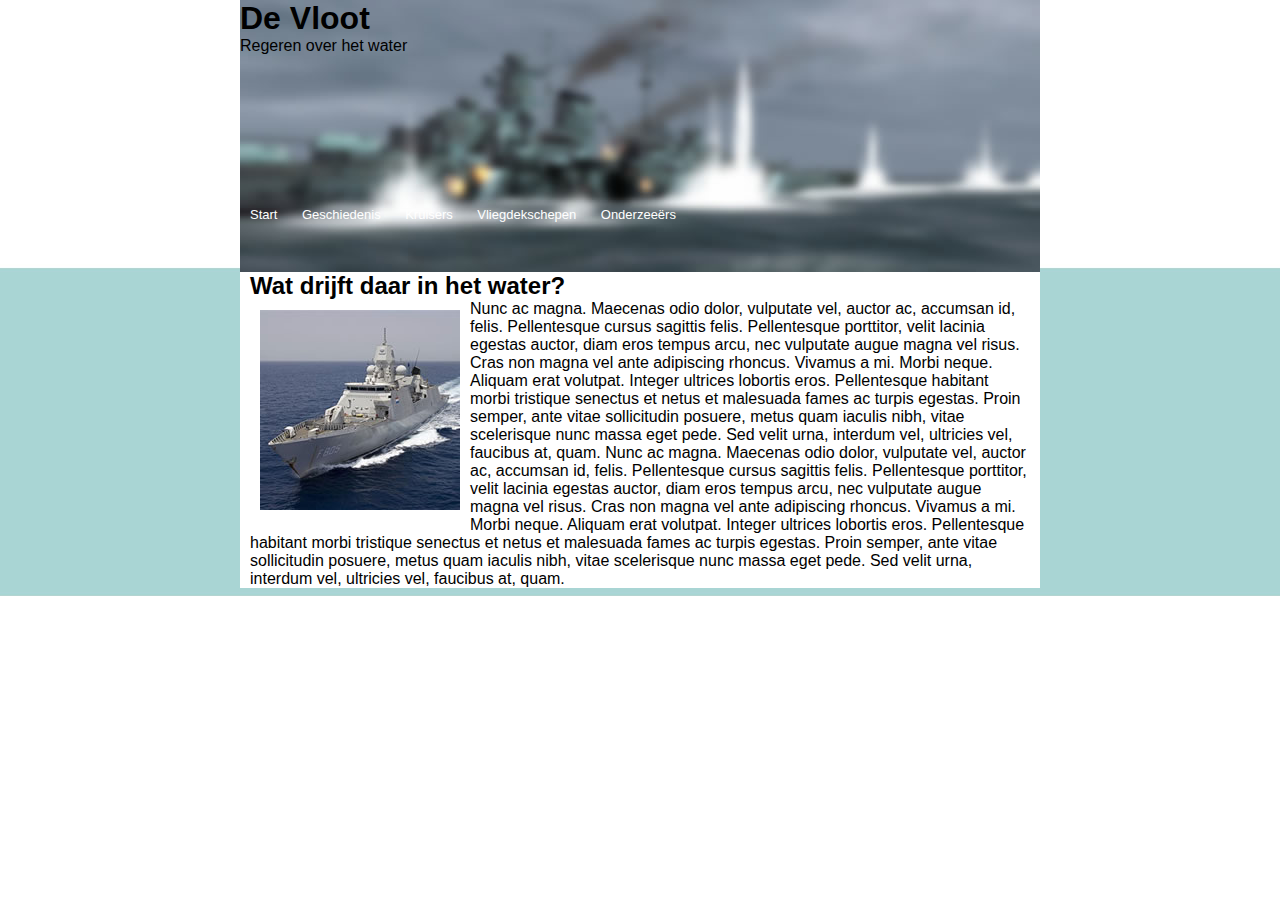
<file: index.html>
﻿<!DOCTYPE html>
<html lang="nl">
<head>
	<title>De vloot</title>
	<link href="style.css" type="text/css" rel="stylesheet"/>
	<meta charset="utf-8">
</head>
<body>
	<header><h1>De Vloot</h1>
	<p>Regeren over het water</p>
	<ul class="top-menu">
		<li><a href="index.html">Start</a></li>	
		<li><a href="Geschiedenis.html">Geschiedenis</a></li>
		<li><a href="Kruisers.html">Kruisers</a></li>
		<li><a href="Vliegdekschepen.html">Vliegdekschepen</a></li>
		<li><a href="Onderzeeërs.html">Onderzeeërs</a></li>
	</ul></header><div class="paragraph">
	<h2>Wat drijft daar in het water?</h2>
	<p class="start"><img src="img/vloot0.jpg" class="top-left">Nunc ac magna. Maecenas odio dolor, vulputate vel, auctor ac, accumsan id, felis. Pellentesque cursus sagittis felis. Pellentesque porttitor, velit lacinia egestas auctor, diam eros tempus arcu, nec vulputate augue magna vel risus. Cras non magna vel ante adipiscing rhoncus. Vivamus a mi. Morbi neque. Aliquam erat volutpat. Integer ultrices lobortis eros. Pellentesque habitant morbi tristique senectus et netus et malesuada fames ac turpis egestas. Proin semper, ante vitae sollicitudin posuere, metus quam iaculis nibh, vitae scelerisque nunc massa eget pede. Sed velit urna, interdum vel, ultricies vel, faucibus at, quam. Nunc ac magna. Maecenas odio dolor, vulputate vel, auctor ac, accumsan id, felis.
	Pellentesque cursus sagittis felis. Pellentesque porttitor, velit lacinia egestas auctor, diam eros tempus arcu, nec vulputate augue magna vel risus. Cras non magna vel ante adipiscing rhoncus. Vivamus a mi. Morbi neque. Aliquam erat volutpat. Integer ultrices lobortis eros. Pellentesque habitant morbi tristique senectus et netus et malesuada fames ac turpis egestas. Proin semper, ante vitae sollicitudin posuere, metus quam iaculis nibh, vitae scelerisque nunc massa eget pede. Sed velit urna, interdum vel, ultricies vel, faucibus at, quam.
	</p></div>
</body>
</html>
</file>
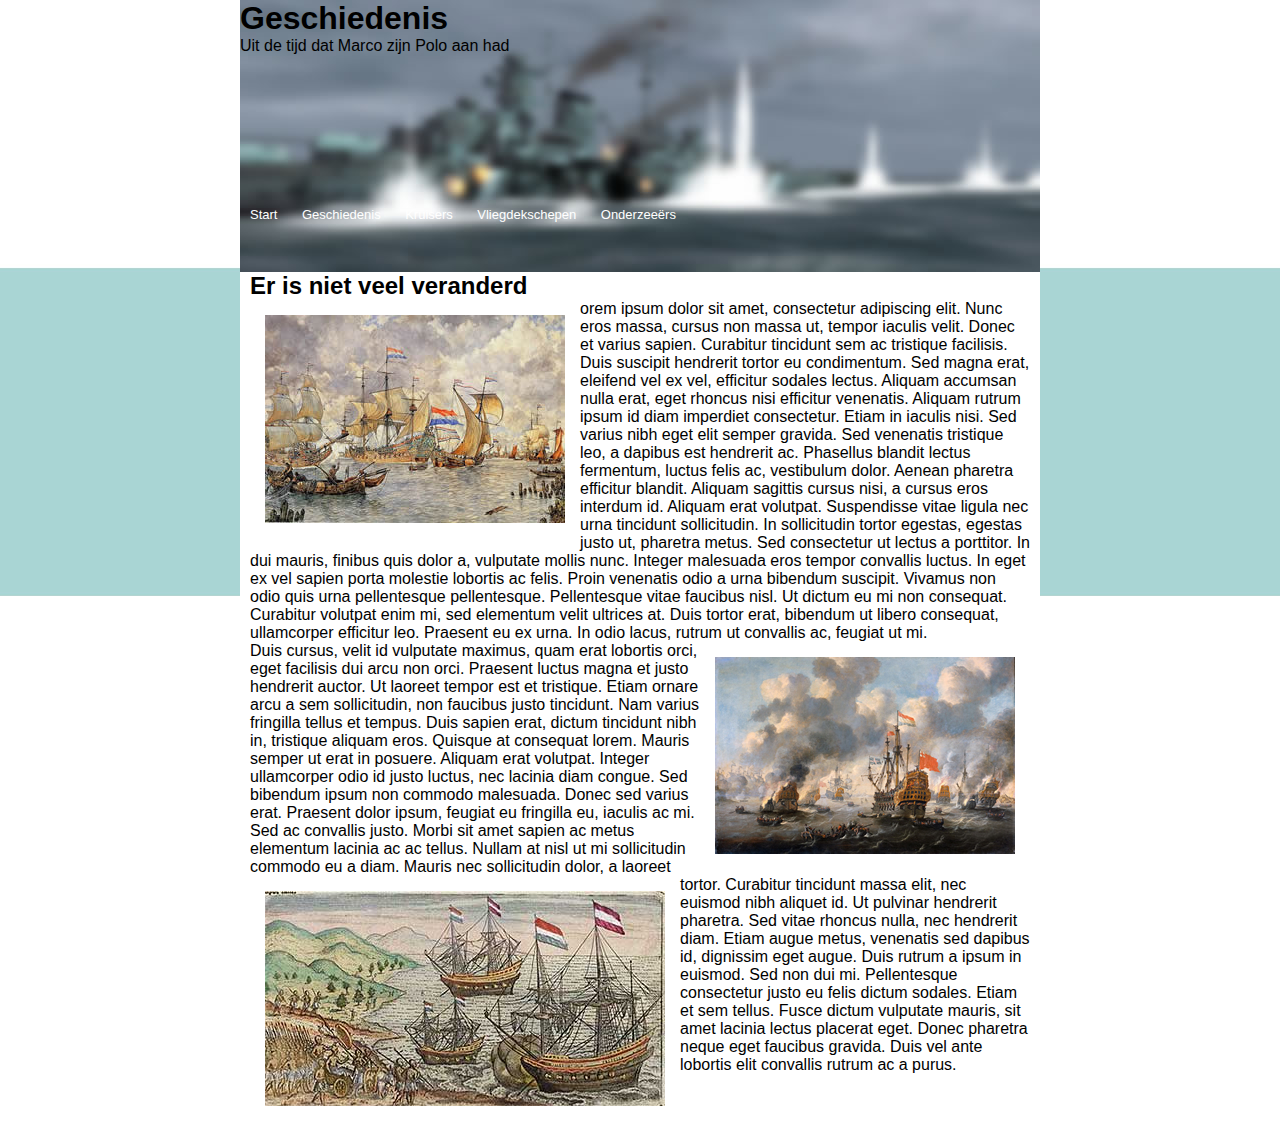
<file: Geschiedenis.html>
<!DOCTYPE html>
<html lang="nl">
<head>
	<title>De vloot</title>
	<link href="style.css" type="text/css" rel="stylesheet"/>
	<meta charset="utf-8">
</head>
<body>
	<header><h1>Geschiedenis</h1>
	<p>Uit de tijd dat Marco zijn Polo aan had</p>
	<ul class="top-menu">
		<li><a href="index.html">Start</a></li>	
		<li><a href="Geschiedenis.html">Geschiedenis</a></li>
		<li><a href="Kruisers.html">Kruisers</a></li>
		<li><a href="Vliegdekschepen.html">Vliegdekschepen</a></li>
		<li><a href="Onderzeeërs.html">Onderzeeërs</a></li>
		</ul></header><div class="paragraph">
	<h2> Er is niet veel veranderd </h2>
		<p class="start"><img src="img/vloot1.jpg" class="vloot1">orem ipsum dolor sit amet, consectetur adipiscing elit. Nunc eros massa, cursus non massa ut, tempor iaculis velit. Donec et varius sapien. Curabitur tincidunt sem ac tristique facilisis. Duis suscipit hendrerit tortor eu condimentum. Sed magna erat, eleifend vel ex vel, efficitur sodales lectus. Aliquam accumsan nulla erat, eget rhoncus nisi efficitur venenatis. Aliquam rutrum ipsum id diam imperdiet consectetur. Etiam in iaculis nisi. Sed varius nibh eget elit semper gravida. Sed venenatis tristique leo, a dapibus est hendrerit ac. Phasellus blandit lectus fermentum, luctus felis ac, vestibulum dolor.

		Aenean pharetra efficitur blandit. Aliquam sagittis cursus nisi, a cursus eros interdum id. Aliquam erat volutpat. Suspendisse vitae ligula nec urna tincidunt sollicitudin. In sollicitudin tortor egestas, egestas justo ut, pharetra metus. Sed consectetur ut lectus a porttitor. In dui mauris, finibus quis dolor a, vulputate mollis nunc. Integer malesuada eros tempor convallis luctus. In eget ex vel sapien porta molestie lobortis ac felis. Proin venenatis odio a urna bibendum suscipit.

		Vivamus non odio quis urna pellentesque pellentesque. Pellentesque vitae faucibus nisl. Ut dictum eu mi non consequat. Curabitur volutpat enim mi, sed elementum velit ultrices at. Duis tortor erat, bibendum ut libero consequat, ullamcorper efficitur leo. Praesent eu ex urna. In odio lacus, rutrum ut convallis ac, feugiat ut mi.</p><p>
			<img src="img/vloot2.jpg" class="vloot2">

		Duis cursus, velit id vulputate maximus, quam erat lobortis orci, eget facilisis dui arcu non orci. Praesent luctus magna et justo hendrerit auctor. Ut laoreet tempor est et tristique. Etiam ornare arcu a sem sollicitudin, non faucibus justo tincidunt. Nam varius fringilla tellus et tempus. Duis sapien erat, dictum tincidunt nibh in, tristique aliquam eros. Quisque at consequat lorem.

		Mauris semper ut erat in posuere. Aliquam erat volutpat. Integer ullamcorper odio id justo luctus, nec lacinia diam congue. Sed bibendum ipsum non commodo malesuada. Donec sed varius erat. Praesent dolor ipsum, feugiat eu fringilla eu, iaculis ac mi. Sed ac convallis justo. Morbi sit amet sapien ac metus elementum lacinia ac ac tellus. Nullam at nisl ut mi sollicitudin commodo eu a diam.<img src="img/vloot3.jpg" class="vloot3">

		Mauris nec sollicitudin dolor, a laoreet tortor. Curabitur tincidunt massa elit, nec euismod nibh aliquet id. Ut pulvinar hendrerit pharetra. Sed vitae rhoncus nulla, nec hendrerit diam. Etiam augue metus, venenatis sed dapibus id, dignissim eget augue. Duis rutrum a ipsum in euismod. Sed non dui mi. Pellentesque consectetur justo eu felis dictum sodales. Etiam et sem tellus. Fusce dictum vulputate mauris, sit amet lacinia lectus placerat eget. Donec pharetra neque eget faucibus gravida. Duis vel ante lobortis elit convallis rutrum ac a purus.</p></div>
		</body>
		</html>
</file>
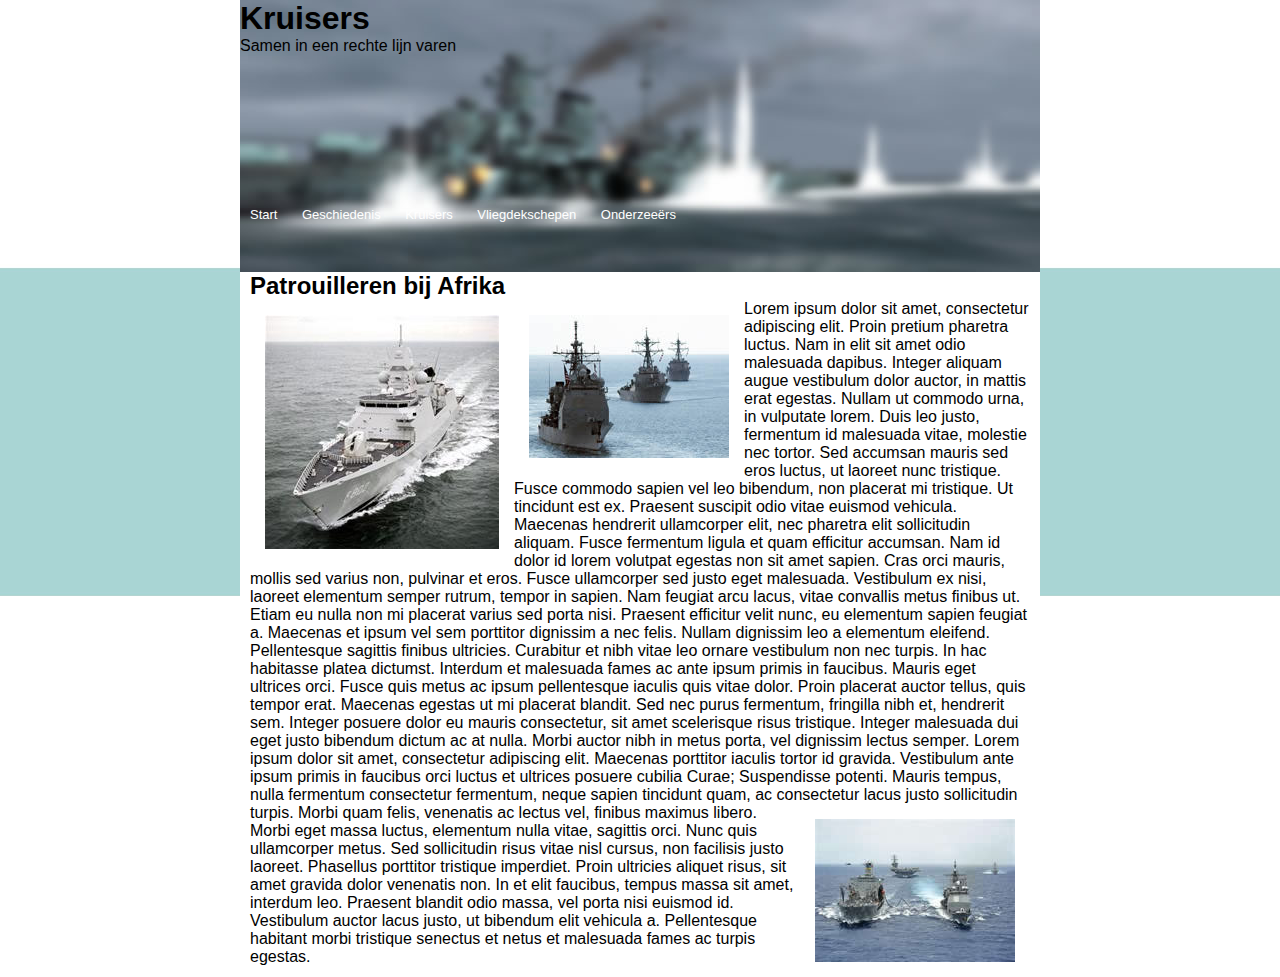
<file: Kruisers.html>
<!DOCTYPE html>
<html lang="nl">
<head>
	<title>Kruisers</title>
	<link href="style.css" type="text/css" rel="stylesheet"/>
	<meta charset="utf-8">
</head>
<body>
	<header><h1>Kruisers</h1>
	<p>Samen in een rechte lijn varen</p>
	<ul class="top-menu">
		<li><a href="index.html">Start</a></li>	
		<li><a href="Geschiedenis.html">Geschiedenis</a></li>
		<li><a href="Kruisers.html">Kruisers</a></li>
		<li><a href="Vliegdekschepen.html">Vliegdekschepen</a></li>
		<li><a href="Onderzeeërs.html">Onderzeeërs</a></li>
		</ul></header><div class="paragraph">
	<h2>Patrouilleren bij Afrika</h2>
	<img src="img/vloot4.jpg" class="vloot4"><img src="img/vloot11.jpg" class="vloot5">
		<p class="start">	Lorem ipsum dolor sit amet, consectetur adipiscing elit. Proin pretium 		pharetra luctus. Nam in elit sit amet odio malesuada dapibus. Integer aliquam augue vestibulum dolor auctor, in mattis erat egestas. Nullam ut commodo urna, in vulputate 	lorem. Duis leo justo, fermentum id malesuada vitae, molestie nec tortor. Sed accumsan mauris sed eros luctus, ut laoreet nunc tristique. Fusce commodo sapien vel leo bibendum, non placerat mi tristique.

		Ut tincidunt est ex. Praesent suscipit odio vitae euismod vehicula. Maecenas hendrerit ullamcorper elit, nec pharetra elit sollicitudin aliquam. Fusce fermentum ligula et quam efficitur accumsan. Nam id dolor id lorem volutpat egestas non sit amet sapien. Cras orci mauris, mollis sed varius non, pulvinar et eros. Fusce ullamcorper sed justo eget malesuada. Vestibulum ex nisi, laoreet elementum semper rutrum, tempor in sapien.

		Nam feugiat arcu lacus, vitae convallis metus finibus ut. Etiam eu nulla non mi placerat varius sed porta nisi. Praesent efficitur velit nunc, eu elementum sapien feugiat a. Maecenas et ipsum vel sem porttitor dignissim a nec felis. Nullam dignissim leo a elementum eleifend. Pellentesque sagittis finibus ultricies. Curabitur et nibh vitae leo ornare vestibulum non nec turpis. In hac habitasse platea dictumst. Interdum et malesuada fames ac ante ipsum primis in faucibus.

		Mauris eget ultrices orci. Fusce quis metus ac ipsum pellentesque iaculis quis vitae dolor. Proin placerat auctor tellus, quis tempor erat. Maecenas egestas ut mi placerat blandit. Sed nec purus fermentum, fringilla nibh et, hendrerit sem. Integer posuere dolor eu mauris consectetur, sit amet scelerisque risus tristique. Integer malesuada dui eget justo bibendum dictum ac at nulla. Morbi auctor nibh in metus porta, vel dignissim lectus semper. Lorem ipsum dolor sit amet, consectetur adipiscing elit. Maecenas porttitor iaculis tortor id gravida. Vestibulum ante ipsum primis in faucibus orci luctus et ultrices posuere cubilia Curae; Suspendisse potenti. Mauris tempus, nulla fermentum consectetur fermentum, neque sapien tincidunt quam, ac consectetur lacus justo sollicitudin turpis.<img src="img/vloot12.jpg" class="vloot6">

		Morbi quam felis, venenatis ac lectus vel, finibus maximus libero. Morbi eget massa luctus, elementum nulla vitae, sagittis orci. Nunc quis ullamcorper metus. Sed sollicitudin risus vitae nisl cursus, non facilisis justo laoreet. Phasellus porttitor tristique imperdiet. Proin ultricies aliquet risus, sit amet gravida dolor venenatis non. In et elit faucibus, tempus massa sit amet, interdum leo. Praesent blandit odio massa, vel porta nisi euismod id. Vestibulum auctor lacus justo, ut bibendum elit vehicula a. Pellentesque habitant morbi tristique senectus et netus et malesuada fames ac turpis egestas.</p>
		</div>
		</body>
		</html>
</file>
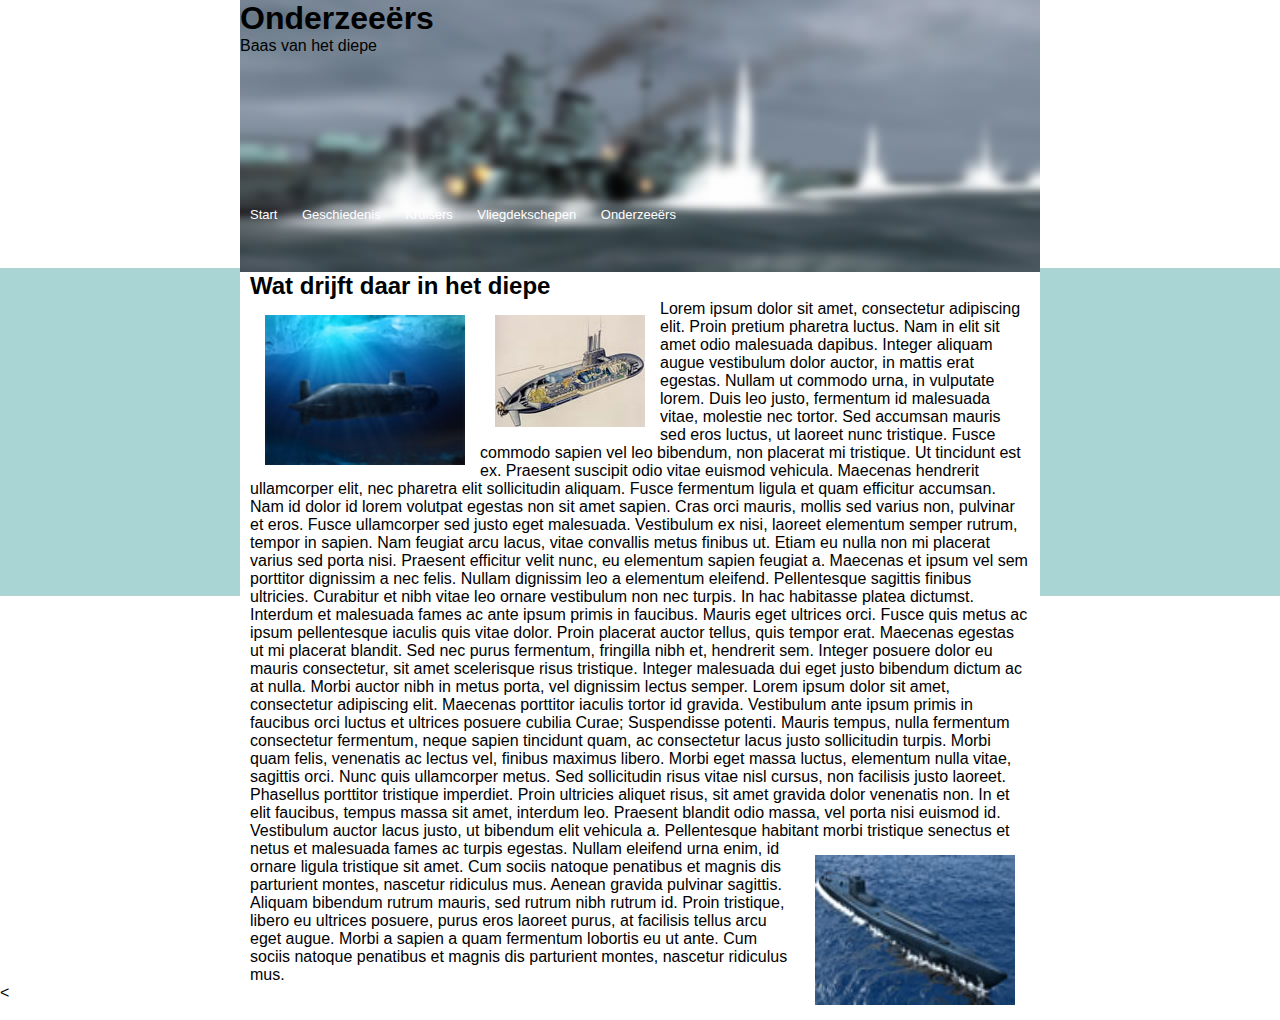
<file: Onderzeeërs.html>
<!DOCTYPE html>
<html lang="nl">
<head>
	<title>Onderzeeërs</title>
	<link href="style.css" type="text/css" rel="stylesheet"/>
	<meta charset="utf-8">
</head>
<body>
	<header><h1>Onderzeeërs</h1>
	<p>Baas van het diepe</p>
	<ul class="top-menu">
		<li><a href="index.html">Start</a></li>	
		<li><a href="Geschiedenis.html">Geschiedenis</a></li>
		<li><a href="Kruisers.html">Kruisers</a></li>
		<li><a href="Vliegdekschepen.html">Vliegdekschepen</a></li>
		<li><a href="Onderzeeërs.html">Onderzeeërs</a></li>
	</ul></header><div class="paragraph">
		<h2>Wat drijft daar in het diepe</h2>
	<img src="img/vloot8.jpg" class="vloot9"><img src="img/vloot9.jpg" class="vloot8">
		<p class="start">Lorem ipsum dolor sit amet, consectetur adipiscing elit. Proin pretium pharetra luctus. Nam in elit sit amet odio malesuada dapibus. Integer aliquam augue vestibulum dolor auctor, in mattis erat egestas. Nullam ut commodo urna, in vulputate lorem. Duis leo justo, fermentum id malesuada vitae, molestie nec tortor. Sed accumsan mauris sed eros luctus, ut laoreet nunc tristique. Fusce commodo sapien vel leo bibendum, non placerat mi tristique.

		Ut tincidunt est ex. Praesent suscipit odio vitae euismod vehicula. Maecenas hendrerit ullamcorper elit, nec pharetra elit sollicitudin aliquam. Fusce fermentum ligula et quam efficitur accumsan. Nam id dolor id lorem volutpat egestas non sit amet sapien. Cras orci mauris, mollis sed varius non, pulvinar et eros. Fusce ullamcorper sed justo eget malesuada. Vestibulum ex nisi, laoreet elementum semper rutrum, tempor in sapien.

		Nam feugiat arcu lacus, vitae convallis metus finibus ut. Etiam eu nulla non mi placerat varius sed porta nisi. Praesent efficitur velit nunc, eu elementum sapien feugiat a. Maecenas et ipsum vel sem porttitor dignissim a nec felis. Nullam dignissim leo a elementum eleifend. Pellentesque sagittis finibus ultricies. Curabitur et nibh vitae leo ornare vestibulum non nec turpis. In hac habitasse platea dictumst. Interdum et malesuada fames ac ante ipsum primis in faucibus.

		Mauris eget ultrices orci. Fusce quis metus ac ipsum pellentesque iaculis quis vitae dolor. Proin placerat auctor tellus, quis tempor erat. Maecenas egestas ut mi placerat blandit. Sed nec purus fermentum, fringilla nibh et, hendrerit sem. Integer posuere dolor eu mauris consectetur, sit amet scelerisque risus tristique. Integer malesuada dui eget justo bibendum dictum ac at nulla. Morbi auctor nibh in metus porta, vel dignissim lectus semper. Lorem ipsum dolor sit amet, consectetur adipiscing elit. Maecenas porttitor iaculis tortor id gravida. Vestibulum ante ipsum primis in faucibus orci luctus et ultrices posuere cubilia Curae; Suspendisse potenti. Mauris tempus, nulla fermentum consectetur fermentum, neque sapien tincidunt quam, ac consectetur lacus justo sollicitudin turpis.

		Morbi quam felis, venenatis ac lectus vel, finibus maximus libero. Morbi eget massa luctus, elementum nulla vitae, sagittis orci. Nunc quis ullamcorper metus. Sed sollicitudin risus vitae nisl cursus, non facilisis justo laoreet. Phasellus porttitor tristique imperdiet. Proin ultricies aliquet risus, sit amet gravida dolor venenatis non. In et elit faucibus, tempus massa sit amet, interdum leo. Praesent blandit odio massa, vel porta nisi euismod id. Vestibulum auctor lacus justo, ut bibendum elit vehicula a. Pellentesque habitant morbi tristique senectus et netus et malesuada fames ac turpis egestas.

		<img src="img/vloot10.jpg" class="vloot10"> Nullam eleifend urna enim, id ornare ligula tristique sit amet. Cum sociis natoque penatibus et magnis dis parturient montes, nascetur ridiculus mus. Aenean gravida pulvinar sagittis. Aliquam bibendum rutrum mauris, sed rutrum nibh rutrum id. Proin tristique, libero eu ultrices posuere, purus eros laoreet purus, at facilisis tellus arcu eget augue. Morbi a sapien a quam fermentum lobortis eu ut ante. Cum sociis natoque penatibus et magnis dis parturient montes, nascetur ridiculus mus.</p>
		</div><
		</body>
		</html>
</file>
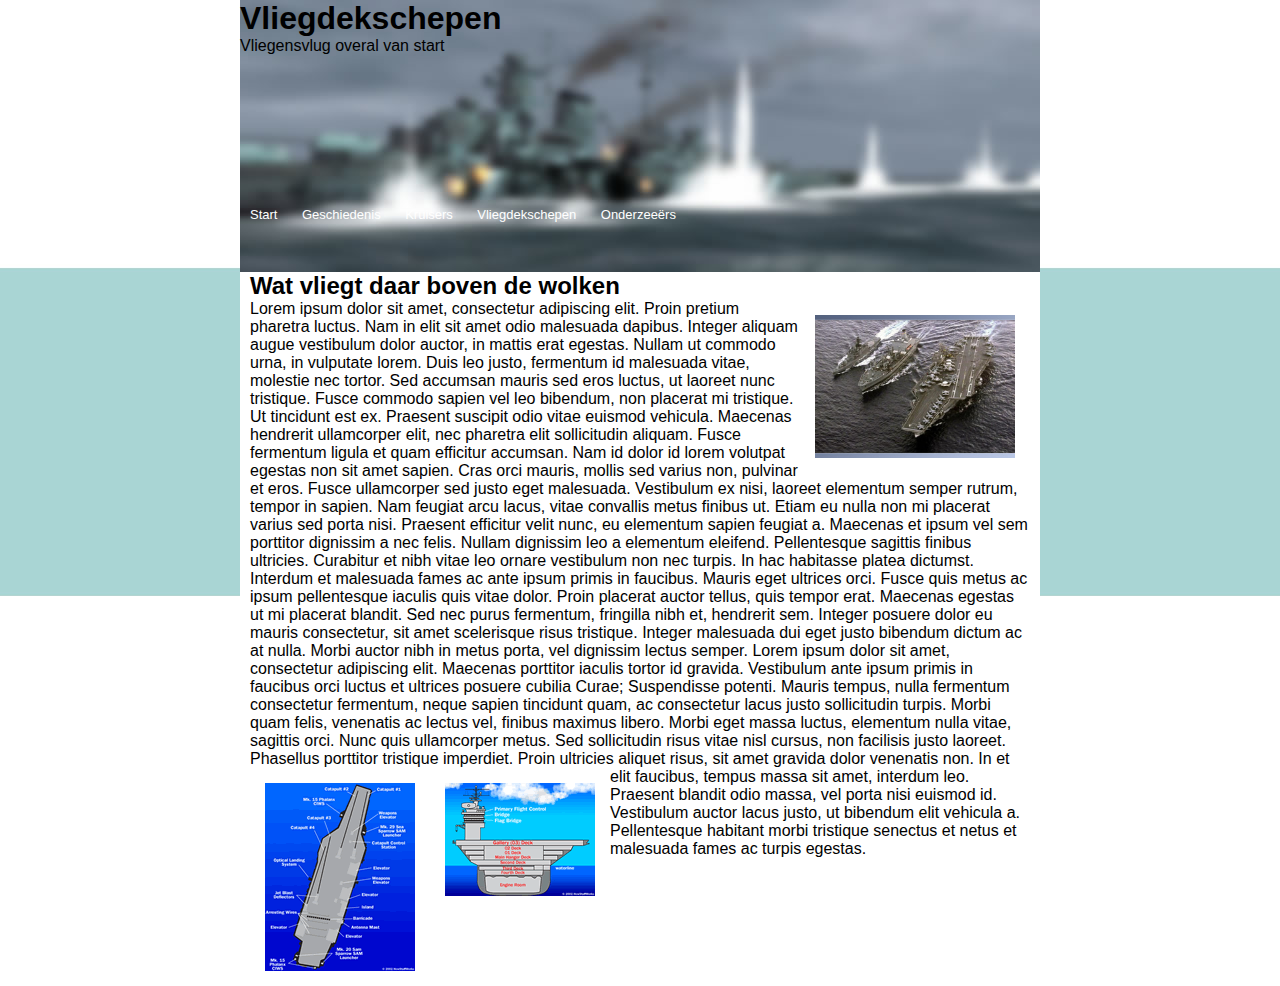
<file: Vliegdekschepen.html>
<!DOCTYPE html>
<html lang="nl">
<head>
	<title>Vliegdekschepen</title>
	<link href="style.css" type="text/css" rel="stylesheet"/>
	<meta charset="utf-8">
</head>
<body>
	<header><h1>Vliegdekschepen</h1>
	<p>Vliegensvlug overal van start</p>
	<ul class="top-menu">
		<li><a href="index.html">Start</a></li>	
		<li><a href="Geschiedenis.html">Geschiedenis</a></li>
		<li><a href="Kruisers.html">Kruisers</a></li>
		<li><a href="Vliegdekschepen.html">Vliegdekschepen</a></li>
		<li><a href="Onderzeeërs.html">Onderzeeërs</a></li>
	</ul></header><div class="paragraph">
	<h2>Wat vliegt daar boven de wolken</h2>
	<img src="img/vloot5.jpg" class="vloot6"><p class="start">Lorem ipsum dolor sit amet, consectetur adipiscing elit. Proin pretium pharetra luctus. Nam in elit sit amet odio malesuada dapibus. Integer aliquam augue vestibulum dolor auctor, in mattis erat egestas. Nullam ut commodo urna, in vulputate lorem. Duis leo justo, fermentum id malesuada vitae, molestie nec tortor. Sed accumsan mauris sed eros luctus, ut laoreet nunc tristique. Fusce commodo sapien vel leo bibendum, non placerat mi tristique.

	Ut tincidunt est ex. Praesent suscipit odio vitae euismod vehicula. Maecenas hendrerit ullamcorper elit, nec pharetra elit sollicitudin aliquam. Fusce fermentum ligula et quam efficitur accumsan. Nam id dolor id lorem volutpat egestas non sit amet sapien. Cras orci mauris, mollis sed varius non, pulvinar et eros. Fusce ullamcorper sed justo eget malesuada. Vestibulum ex nisi, laoreet elementum semper rutrum, tempor in sapien.

	Nam feugiat arcu lacus, vitae convallis metus finibus ut. Etiam eu nulla non mi placerat varius sed porta nisi. Praesent efficitur velit nunc, eu elementum sapien feugiat a. Maecenas et ipsum vel sem porttitor dignissim a nec felis. Nullam dignissim leo a elementum eleifend. Pellentesque sagittis finibus ultricies. Curabitur et nibh vitae leo ornare vestibulum non nec turpis. In hac habitasse platea dictumst. Interdum et malesuada fames ac ante ipsum primis in faucibus.

	Mauris eget ultrices orci. Fusce quis metus ac ipsum pellentesque iaculis quis vitae dolor. Proin placerat auctor tellus, quis tempor erat. Maecenas egestas ut mi placerat blandit. Sed nec purus fermentum, fringilla nibh et, hendrerit sem. Integer posuere dolor eu mauris consectetur, sit amet scelerisque risus tristique. Integer malesuada dui eget justo bibendum dictum ac at nulla. Morbi auctor nibh in metus porta, vel dignissim lectus semper. Lorem ipsum dolor sit amet, consectetur adipiscing elit. Maecenas porttitor iaculis tortor id gravida. Vestibulum ante ipsum primis in faucibus orci luctus et ultrices posuere cubilia Curae; Suspendisse potenti. Mauris tempus, nulla fermentum consectetur fermentum, neque sapien tincidunt quam, ac consectetur lacus justo sollicitudin turpis.

	 Morbi quam felis, venenatis ac lectus vel, finibus maximus libero. Morbi eget massa luctus, elementum nulla vitae, sagittis orci. Nunc quis ullamcorper metus. Sed sollicitudin risus vitae nisl cursus, non facilisis justo laoreet. Phasellus porttitor tristique imperdiet. Proin ultricies aliquet risus, sit amet gravida dolor venenatis non.<img src="img/vloot6.gif" class="vloot7"> <img src="img/vloot7.gif" class="vloot7"> In et elit faucibus, tempus massa sit amet, interdum leo. Praesent blandit odio massa, vel porta nisi euismod id. Vestibulum auctor lacus justo, ut bibendum elit vehicula a. Pellentesque habitant morbi tristique senectus et netus et malesuada fames ac turpis egestas.
	 </p>
	 </div>
	 </body>
	 </html>
</file>
<file: style.css>
*{
	padding:0;
	margin: 0;
}
body {
	background-image: url(bg.png);
	background-size: auto;
	background-repeat: repeat-x;
	font-family: sans-serif;

	
}

ul.top-menu li {
	display: inline-block;
	text-decoration: none;
	margin-top: 150px;

} 

img.top-left {
	margin: 10px;
	float: left;

}

h1 {

}


p.begin {
	margin: 2px auto;
	display: inline-block;
	padding: 50px;
	border: 1px solid white;
	background-color: white;
	width: 600px;

}

header {
	background-image: url(header.jpg);
	width: 800px;
	height: 272px;
	margin: 0 auto;
}

div.paragraph {
	width: 780px;
	margin: 0 auto;
	background-color: white;
	text-decoration: none;
	padding: 0 10px;
}

a {
	text-decoration: none;
	color: white;
	margin: 10px;
	font-size: 13px;

}

img.vloot1 {
	width: 300px;
	height: 208px;
	float: left;
	margin: 15px;
}

img.vloot2 {
	float: right;
	margin: 15px;
}

img.vloot3 {
	float: left;
	margin: 15px;
}

img.vloot4 {
	width: 234px;
	height: 234px;
	float: left;
	margin: 15px;
}

img.vloot5 {
	width: 200px;
	height: 143px;
	margin: 15px;
	float: left;
}

img.vloot6 {
	width: 200px;
	height: 143px;
	float: right;
	margin: 15px;
}

img.vloot7 {
	float: left;
	margin: 15px;
}

img.vloot8 {
	float: left;
	margin: 15px;
}

img.vloot9 {
	float: left;
	margin: 15px;
	width: 200px;
	height: 150px;
}

img.vloot10 {
	float: right;
	margin: 15px;
	width: 200px;
	height: 150px;
}
</file>
